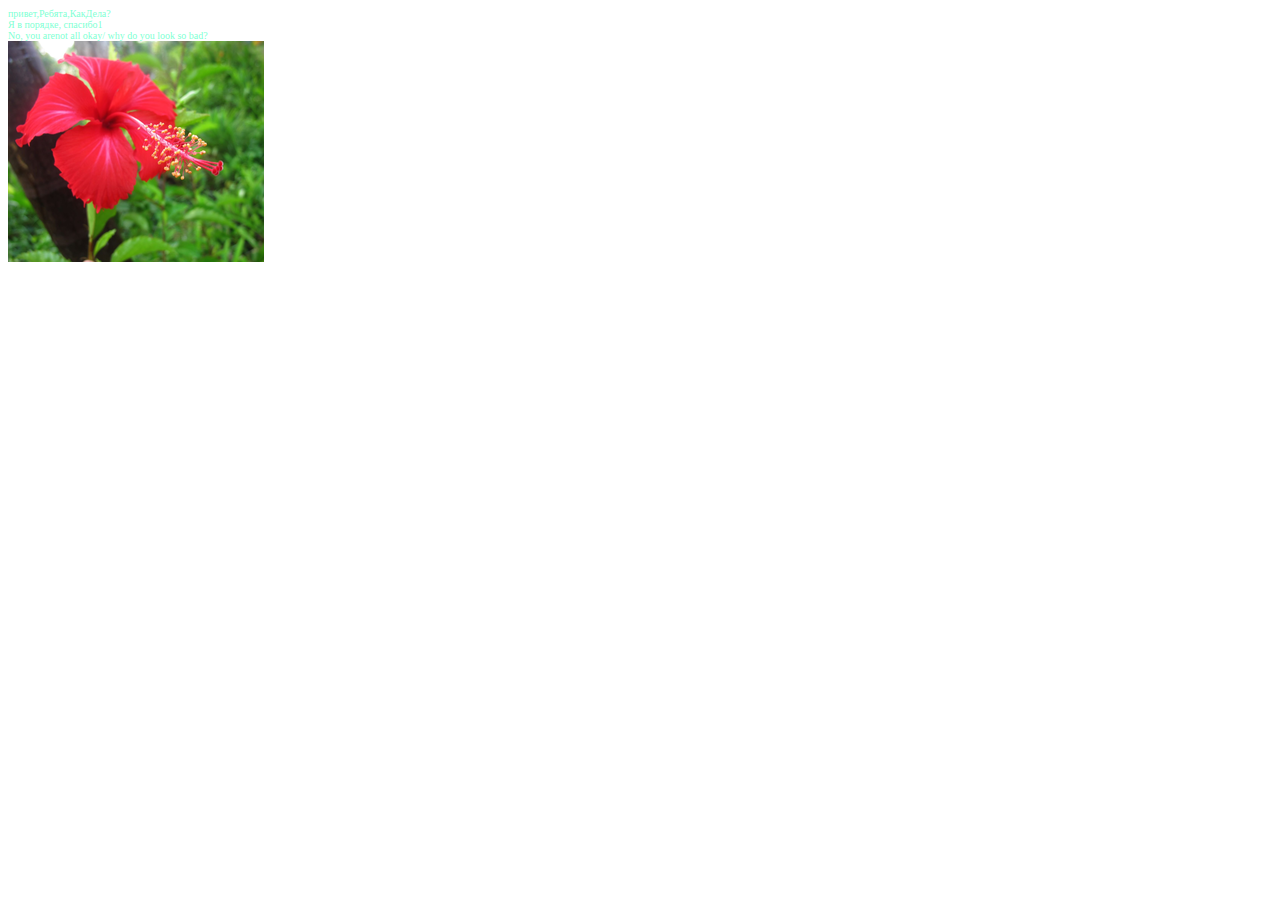
<file: index.html>
<!DOCTYPE html>
<html lang="en">
  <head>
    <meta charset="UTF-8" />
    <meta http-equiv="X-UA-Compatible" content="IE=edge" />
    <meta
      name="viewport"
      content="width=device-width, initial-scale=1.0, user-scalable=yes"
    />
    <meta name="description" content="Rozetka найкращий інтернет-магазин!!!" />
    <meta
      name="keywords"
      content="розетка, зелений магазин, интеренет магазин розетка"
    />
    <link rel="icon" href="favicon.ico" type="image/icon" sizes="64x64" />
    <link rel="stylesheet" href="css/style.css" />
    <title>Document</title>
  </head>

  <body>
    <!-- !klsdjlfksjdlgkjsdl
      !gk -->
    <!-- ?kjsnlkslkdgjlksdjgsdg -->
    <!-- todo: lskmdmlgmlskdg
        todo: lsdmflmsdf
    sdf;l,sdf -->

    <div class="class-item" id="fill">привет,Ребята,КакДела?</div>
    <div class="class-item" id="fill">Я в порядке, спасибо1</div>
    <div class="class-item" id="fill">No, you arenot all okay/ why do you look so bad?</div>
    <div class="class-item" id="fill"></div>
    <div class="class-item" id="fill"></div>
    <img
      src="img/1632326565_27-oir-mobi-p-tsveti-dzhunglei-tsveti-krasivo-foto-30.ico"
      alt=""
    />
  </body>
</html>
</file>
<file: css/style.css>
header {
  font-style: italic;
}

body {
  font-size: 20px;
}
body div {
  color: aquamarine;
  font-size: 10px;
}

h1 {
  color: green;
}

.css {
  border: 1px solid black;
}
</file>
